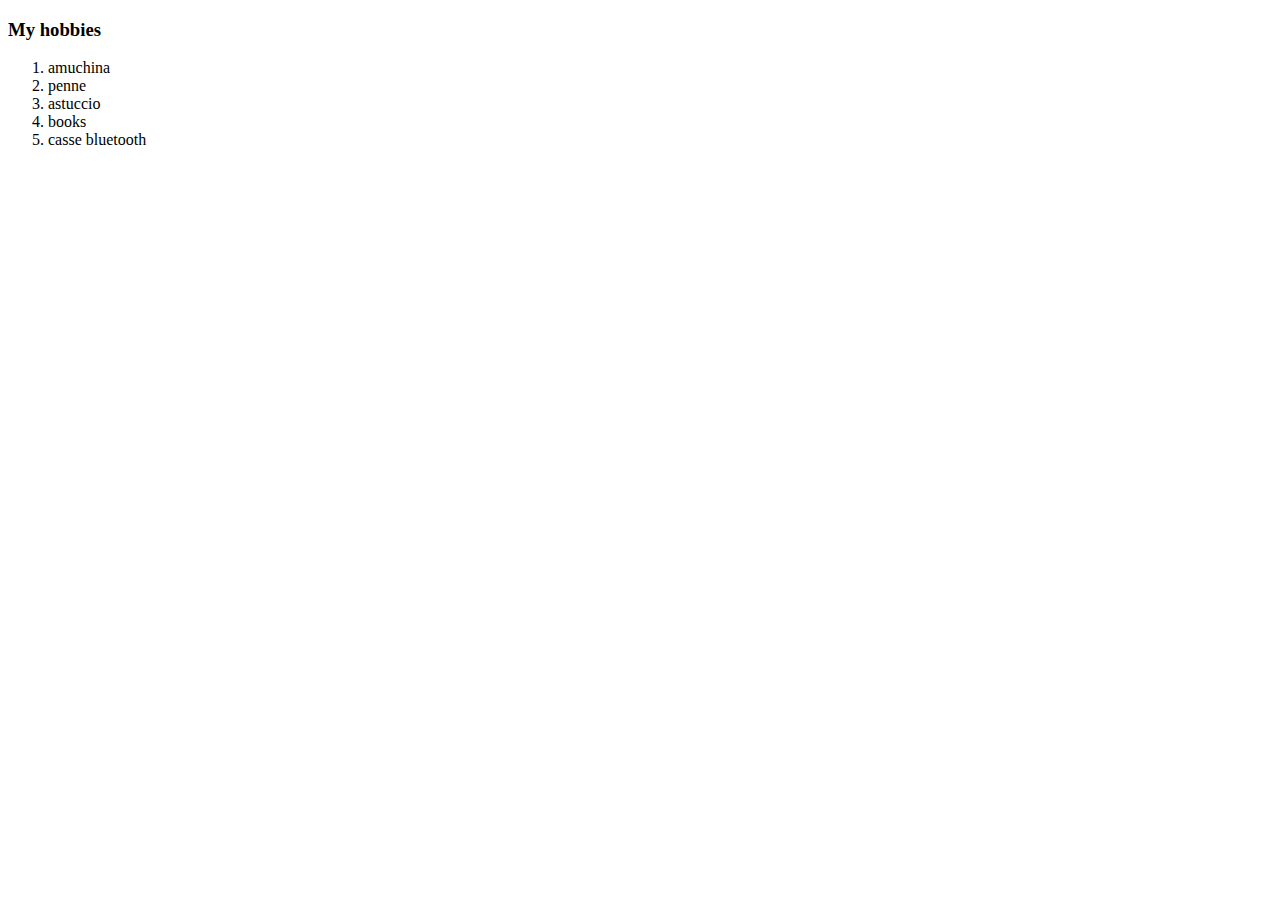
<file: hobbies.html>
<!DOCTYPE html>
<html lang="en" dir="ltr">
  <head>
    <meta charset="utf-8">
    <title>My hobbies</title>
  </head>
  <body>
    <h3>My hobbies</h3>
    <ol>
      <li>amuchina</li>
      <li>penne</li>
      <li>astuccio</li>
      <li>books</li>
      <li>casse bluetooth</li>
    </ol>

  </body>
</html>
</file>
